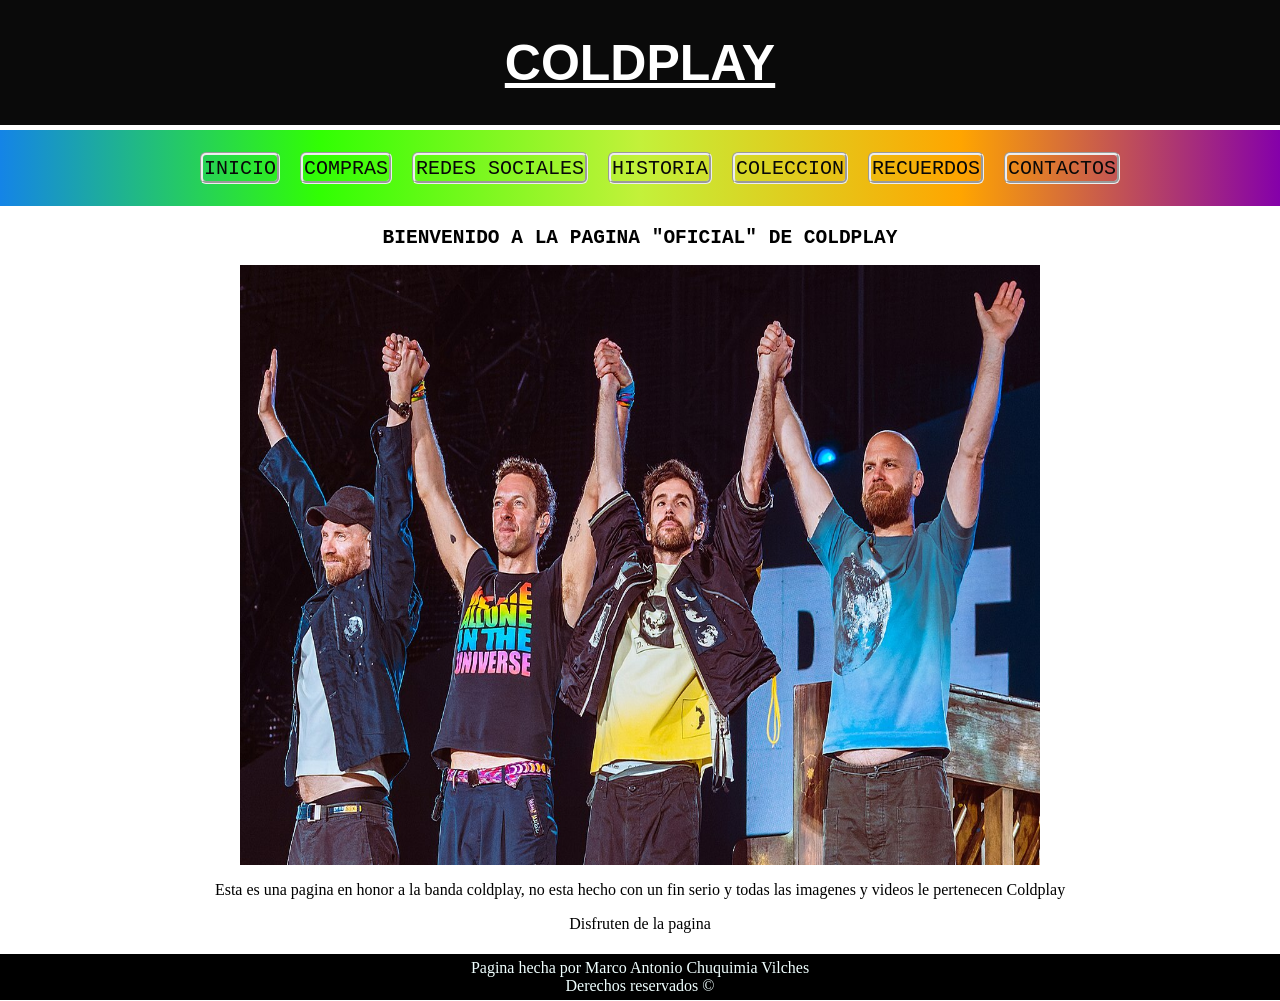
<file: index.html>
<!DOCTYPE html>
<html lang="en">
<head>
    <meta charset="UTF-8">
    <meta name="viewport" content="width=device-width, initial-scale=1.0">
    <link rel="stylesheet" href="css/estilo.css">
    <title>Inicio - Coldplay</title>
</head>
<body>
    <header>
        <div class="headerpagina">
        <h1>COLDPLAY</h1>
        </div>
    </header>
    <div class="menu">
        <nav>
        <ul id="menu" type="none">
            <li id="botonmenu"><a href="index.html">INICIO</a></li>
            <li id="botonmenu"><a href="pags/listas.html">COMPRAS</a></li>
            <li id="botonmenu"><a href="pags/enlaces.html">REDES SOCIALES</a></li>
            <li id="botonmenu"><a href="pags/tabla.html">HISTORIA</a></li>
            <li id="botonmenu"><a href="pags/coleccionfotos.html">COLECCION</a></li>
            <li id="botonmenu"><a href="pags/recuerdos.html">RECUERDOS</a></li>
            <li id="botonmenu"><a href="pags/contactos.html">CONTACTOS</a></li>
        </ul>
        </nav>
    </div>
    <div class="contenido">
        <h2 id="titulo">BIENVENIDO A LA PAGINA "OFICIAL" DE COLDPLAY</h2>
        <img  id="imgprin" src="imgs/Coldplay Inicio.jpg" alt="">
        <p>Esta es una pagina en honor a la banda coldplay, no esta hecho con un fin serio y todas las imagenes y videos le pertenecen Coldplay</p>
        <p>Disfruten de la pagina</p>
    </div>
    <footer> Pagina hecha por Marco Antonio Chuquimia Vilches <br> Derechos reservados ©</footer>
</body>
</html>
</file>
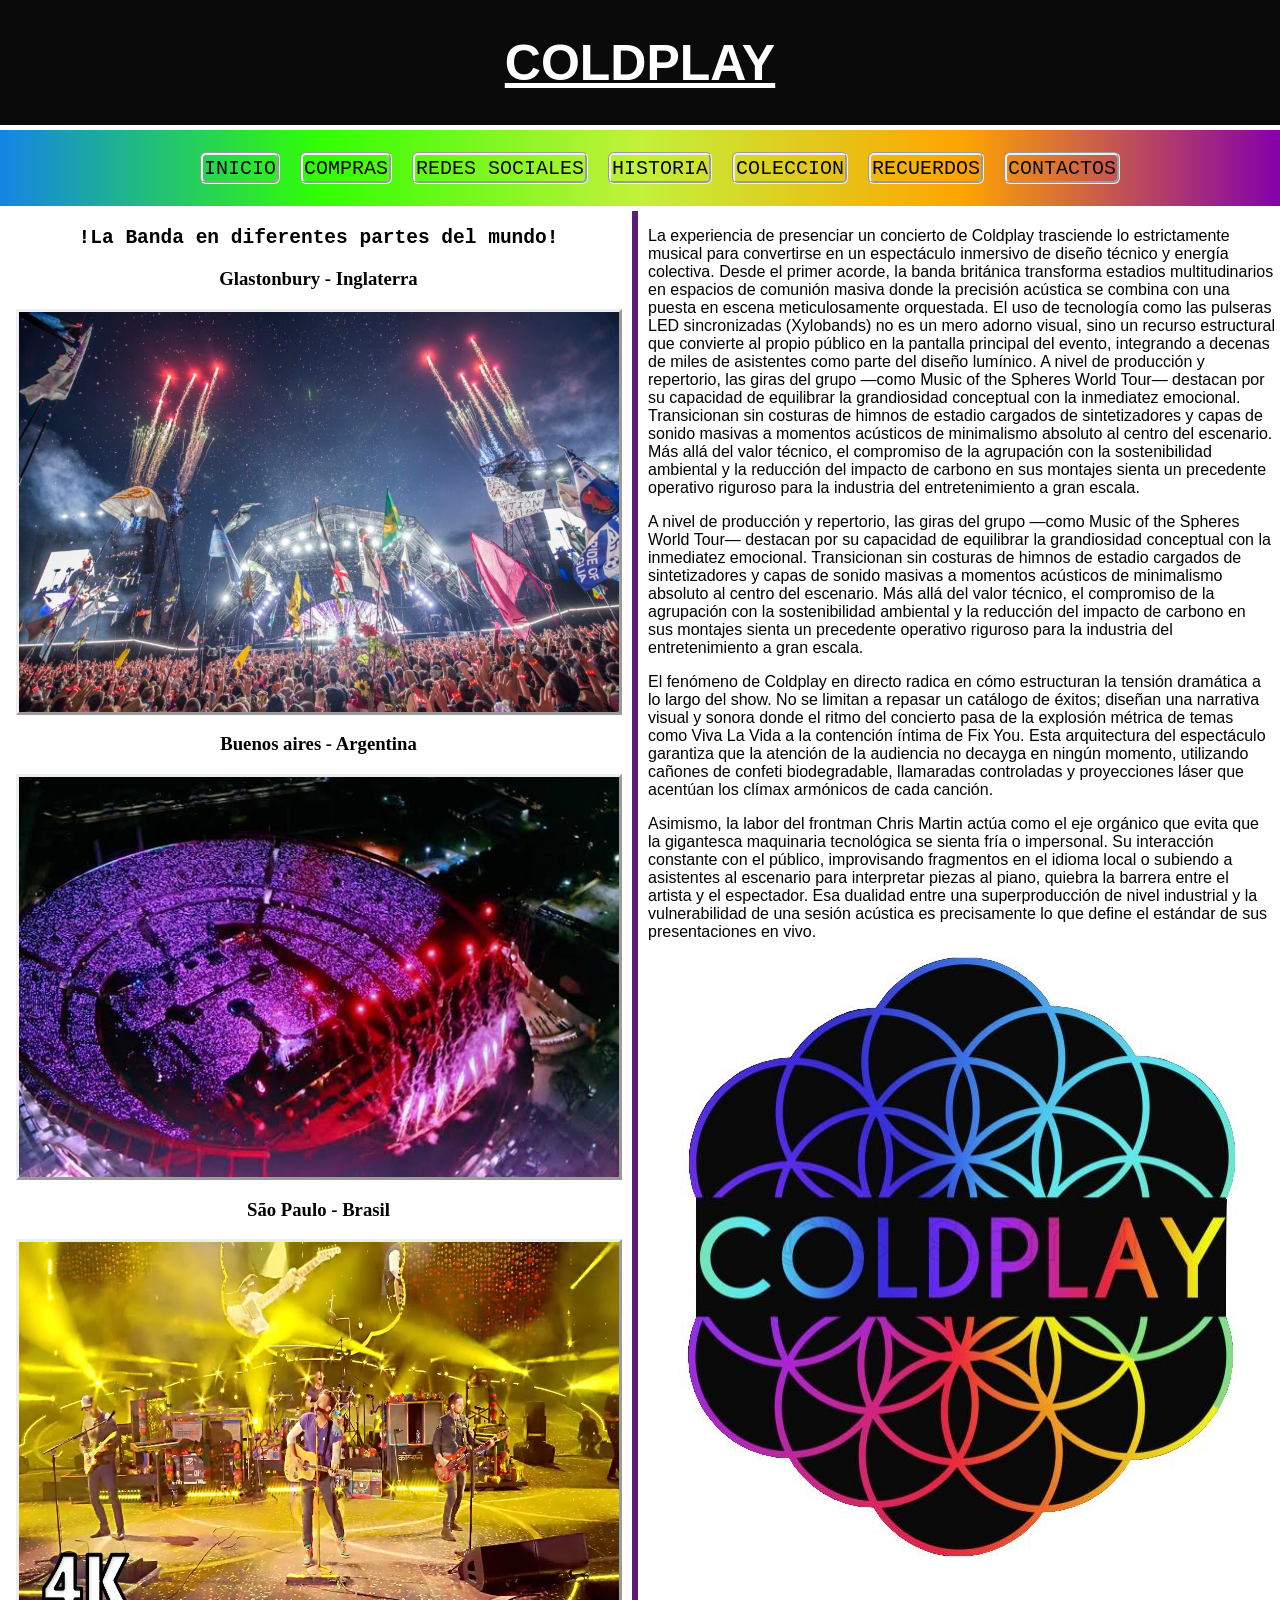
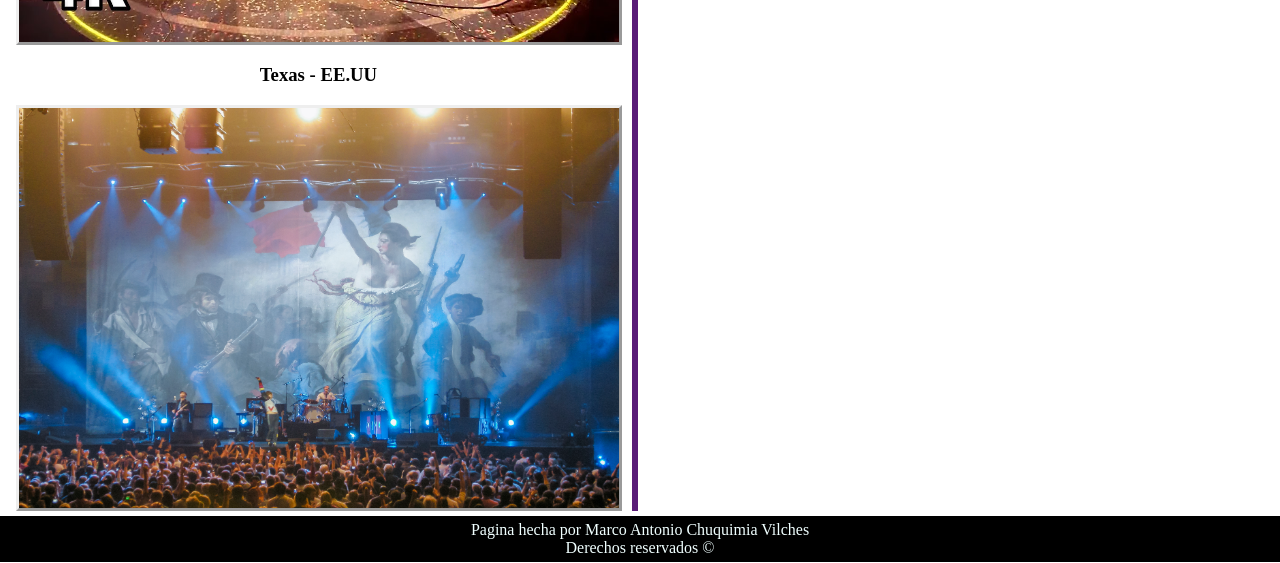
<file: pags/coleccionfotos.html>
<!DOCTYPE html>
<html lang="en">
<head>
    <meta charset="UTF-8">
    <meta name="viewport" content="width=device-width, initial-scale=1.0">
    <link rel="stylesheet" href="../css/estilo.css">
    <title>Coleccion - Coldplay</title>
</head>
<body>
    <header>
        <div class="headerpagina">
        <h1>COLDPLAY</h1>
        </div>
    </header>
    <div class="menu">
        <nav>
        <ul id="menu" type="none">
            <li id="botonmenu"><a href="../index.html">INICIO</a></li>
            <li id="botonmenu"><a href="listas.html">COMPRAS</a></li>
            <li id="botonmenu"><a href="enlaces.html">REDES SOCIALES</a></li>
            <li id="botonmenu"><a href="tabla.html">HISTORIA</a></li>
            <li id="botonmenu"><a href="coleccionfotos.html">COLECCION</a></li>
            <li id="botonmenu"><a href="recuerdos.html">RECUERDOS</a></li>
            <li id="botonmenu"><a href="contactos.html">CONTACTOS</a></li>
        </ul>
        </nav>
    </div>
    <div id="PrinColecFotos">
    <div id="fotos">
        <h2 id="titulo">!La Banda en diferentes partes del mundo!</h2>
        <h3>Glastonbury - Inglaterra</h3>
        <img  class="imgfotos" src="../imgs/Glastonbury.jpg" alt="">
        <h3>Buenos aires - Argentina</h3>
        <img  class="imgfotos" src="../imgs/River plate.jpg" alt="">
        <h3>São Paulo - Brasil</h3>
        <img  class="imgfotos" src="../imgs/SaoPaolo.jpg" alt="">
        <h3>Texas - EE.UU</h3>
        <img  class="imgfotos" src="../imgs/Texas.jpg" alt="">
    </div>
    <div id="ContenColecFot">
        <p>La experiencia de presenciar un concierto de Coldplay trasciende lo estrictamente musical para convertirse en un espectáculo inmersivo de diseño técnico y energía colectiva. Desde el primer acorde, la banda británica transforma estadios multitudinarios en espacios de comunión masiva donde la precisión acústica se combina con una puesta en escena meticulosamente orquestada. El uso de tecnología como las pulseras LED sincronizadas (Xylobands) no es un mero adorno visual, sino un recurso estructural que convierte al propio público en la pantalla principal del evento, integrando a decenas de miles de asistentes como parte del diseño lumínico.
            A nivel de producción y repertorio, las giras del grupo —como Music of the Spheres World Tour— destacan por su capacidad de equilibrar la grandiosidad conceptual con la inmediatez emocional. Transicionan sin costuras de himnos de estadio cargados de sintetizadores y capas de sonido masivas a momentos acústicos de minimalismo absoluto al centro del escenario. Más allá del valor técnico, el compromiso de la agrupación con la sostenibilidad ambiental y la reducción del impacto de carbono en sus montajes sienta un precedente operativo riguroso para la industria del entretenimiento a gran escala.</p>
        <p>
            A nivel de producción y repertorio, las giras del grupo —como Music of the Spheres World Tour— destacan por su capacidad de equilibrar la grandiosidad conceptual con la inmediatez emocional. Transicionan sin costuras de himnos de estadio cargados de sintetizadores y capas de sonido masivas a momentos acústicos de minimalismo absoluto al centro del escenario. Más allá del valor técnico, el compromiso de la agrupación con la sostenibilidad ambiental y la reducción del impacto de carbono en sus montajes sienta un precedente operativo riguroso para la industria del entretenimiento a gran escala.
        </p>
        <p>
            El fenómeno de Coldplay en directo radica en cómo estructuran la tensión dramática a lo largo del show. No se limitan a repasar un catálogo de éxitos; diseñan una narrativa visual y sonora donde el ritmo del concierto pasa de la explosión métrica de temas como Viva La Vida a la contención íntima de Fix You. Esta arquitectura del espectáculo garantiza que la atención de la audiencia no decayga en ningún momento, utilizando cañones de confeti biodegradable, llamaradas controladas y proyecciones láser que acentúan los clímax armónicos de cada canción.
        </p>
        <p>
            Asimismo, la labor del frontman Chris Martin actúa como el eje orgánico que evita que la gigantesca maquinaria tecnológica se sienta fría o impersonal. Su interacción constante con el público, improvisando fragmentos en el idioma local o subiendo a asistentes al escenario para interpretar piezas al piano, quiebra la barrera entre el artista y el espectador. Esa dualidad entre una superproducción de nivel industrial y la vulnerabilidad de una sesión acústica es precisamente lo que define el estándar de sus presentaciones en vivo.
        </p>
        <img id="logo" src="../imgs/LogoColdplay.jpg" alt="">
    </div>
    </div>
    <footer> Pagina hecha por Marco Antonio Chuquimia Vilches <br> Derechos reservados ©</footer>
</body>
</html>
</file>
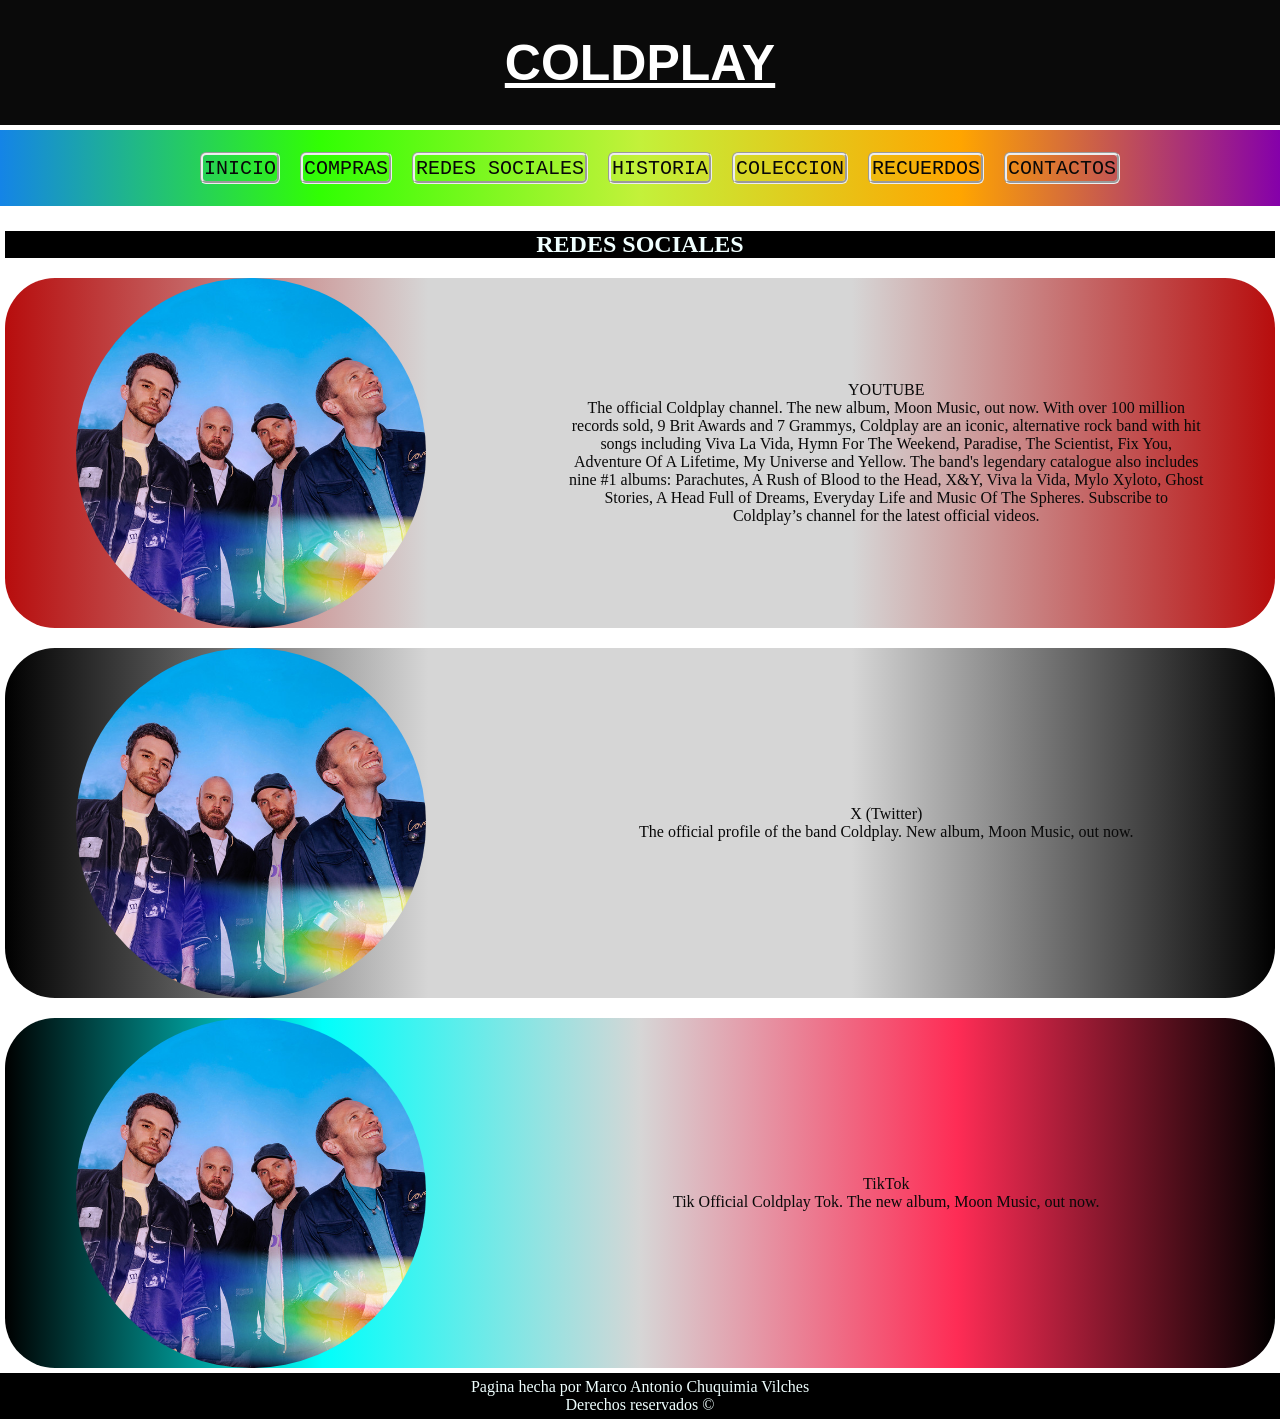
<file: pags/enlaces.html>
<!DOCTYPE html>
<html lang="en">
<head>
    <meta charset="UTF-8">
    <meta name="viewport" content="width=device-width, initial-scale=1.0">
    <link rel="stylesheet" href="../css/estilo.css">
    <title>Enlace - Coldplay</title>
</head>
<body>
    <header>
        <div class="headerpagina">
        <h1>COLDPLAY</h1>
        </div>
    </header>
    <div class="menu">
        <nav>
        <ul id="menu" type="none">
            <li id="botonmenu"><a href="../index.html">INICIO</a></li>
            <li id="botonmenu"><a href="listas.html">COMPRAS</a></li>
            <li id="botonmenu"><a href="enlaces.html">REDES SOCIALES</a></li>
            <li id="botonmenu"><a href="tabla.html">HISTORIA</a></li>
            <li id="botonmenu"><a href="coleccionfotos.html">COLECCION</a></li>
            <li id="botonmenu"><a href="recuerdos.html">RECUERDOS</a></li>
            <li id="botonmenu"><a href="contactos.html">CONTACTOS</a></li>
        </ul>
        </nav>
    </div>
    <div class="contenido">
        <h2 id="tituloenlaces">REDES SOCIALES</h2>
        <a href="https://www.youtube.com/channel/UCDPM_n1atn2ijUwHd0NNRQw"><div id="redsocial">
        <img id="imgredsocial" src="../imgs/Canaldeyoutube.jpg" alt="">
        <p id="descripcionred">YOUTUBE <br>The official Coldplay channel. The new album, Moon Music, out now. 
            With over 100 million records sold, 9 Brit Awards and 7 Grammys, Coldplay are an iconic, alternative rock band with hit songs including Viva La Vida, Hymn For The Weekend, Paradise, The Scientist, Fix You, Adventure Of A Lifetime, My Universe and Yellow. The band's legendary catalogue also includes nine #1 albums: Parachutes, A Rush of Blood to the Head, X&Y, Viva la Vida, Mylo Xyloto, Ghost Stories, A Head Full of Dreams, Everyday Life and Music Of The Spheres. 
            Subscribe to Coldplay’s channel for the latest official videos.</p>
        </div>
        </a>
        <a href="https://x.com/coldplay">
        <div id="redsocial2">
        <img id="imgredsocial" src="../imgs/Canaldeyoutube.jpg" alt="">
        <p id="descripcionred">X (Twitter) <br>The official profile of the band Coldplay. New album, Moon Music, out now.</p>
        </div>
        </a>
        <a href="https://www.tiktok.com/@coldplay">
        <div id="redsocial3">
        <img id="imgredsocial" src="../imgs/Canaldeyoutube.jpg" alt="">
        <p id="descripcionred">TikTok <br>Tik Official Coldplay Tok. The new album, Moon Music, out now.</p>
        </div>
        </a>
    </div>
    <footer> Pagina hecha por Marco Antonio Chuquimia Vilches <br> Derechos reservados ©</footer>
</body>
</html>
</file>
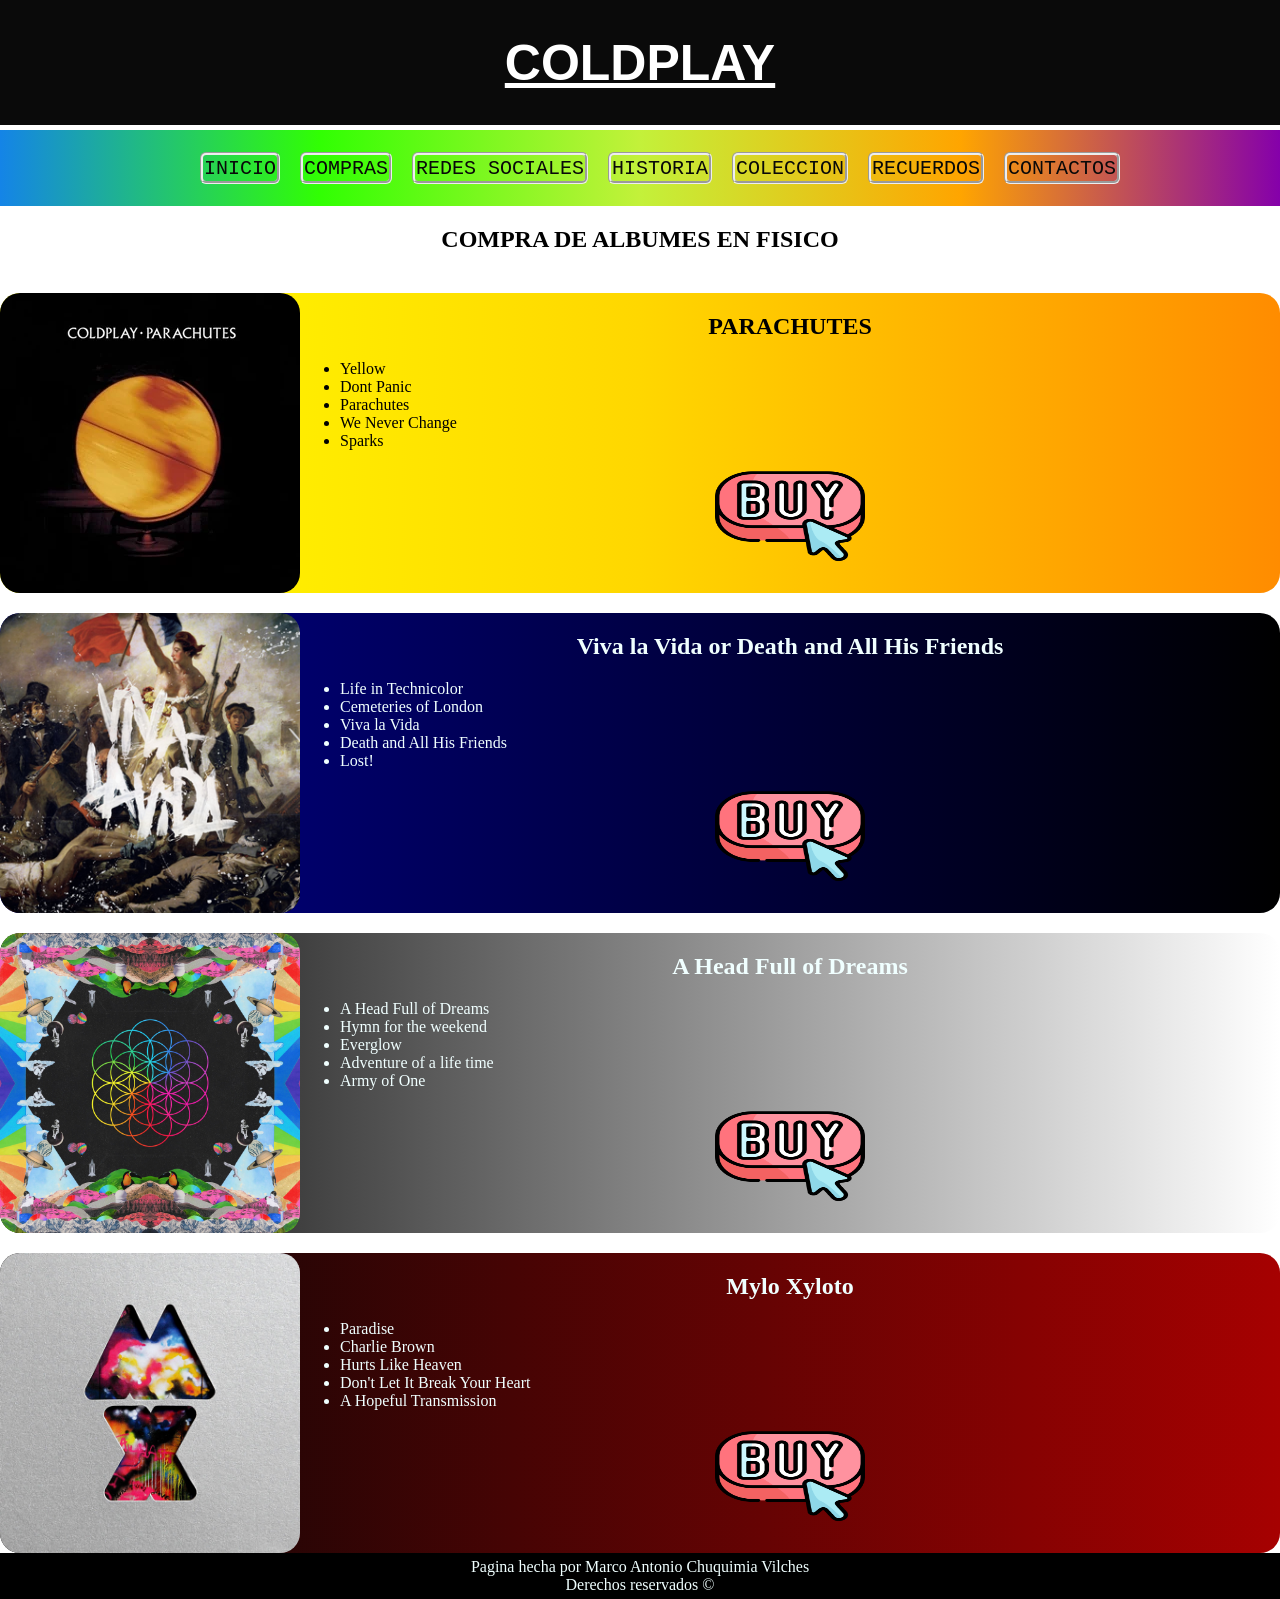
<file: pags/listas.html>
<!DOCTYPE html>
<html lang="en">
<head>
    <meta charset="UTF-8">
    <meta name="viewport" content="width=device-width, initial-scale=1.0">
    <link rel="stylesheet" href="../css/estilo.css">
    <title>Compras - Coldplay</title>
</head>
<body>
    <header>
        <div class="headerpagina">
        <h1>COLDPLAY</h1>
        </div>
    </header>
    <div class="menu">
        <nav>
        <ul id="menu" type="none">
            <li id="botonmenu"><a href="../index.html">INICIO</a></li>
            <li id="botonmenu"><a href="listas.html">COMPRAS</a></li>
            <li id="botonmenu"><a href="enlaces.html">REDES SOCIALES</a></li>
            <li id="botonmenu"><a href="tabla.html">HISTORIA</a></li>
            <li id="botonmenu"><a href="coleccionfotos.html">COLECCION</a></li>
            <li id="botonmenu"><a href="recuerdos.html">RECUERDOS</a></li>
            <li id="botonmenu"><a href="contactos.html">CONTACTOS</a></li>
        </ul>
        </nav>
    </div>
    <h2 id="titulolistas">COMPRA DE ALBUMES EN FISICO</h2>
    <div id="listas">
        <div id="albumyellow">
            <img id="imgalbum" src="../imgs/Parachutes.webp" alt="">
            <div id="contenidoalbum">
                <h2 id="titulolistas">PARACHUTES</h2>
                <ul>
                    <li>Yellow</li>
                    <li>Dont Panic</li>
                    <li>Parachutes</li>
                    <li>We Never Change</li>
                    <li>Sparks</li>
                </ul>
                <img id="botoncomprar"src="../imgs/boton comprar.png" alt="">
            </div>
        </div>
                <div id="albumViva">
            <img id="imgalbum" src="../imgs/VivalaVidaorDeathandAllHisFriends(2008).png" alt="">
            <div id="contenidoalbum">
                <h2 id="titulolistas">Viva la Vida or Death and All His Friends</h2>
                <ul>
                    <li>Life in Technicolor</li>
                    <li>Cemeteries of London</li>
                    <li>Viva la Vida</li>
                    <li>Death and All His Friends</li>
                    <li>Lost!</li>
                </ul>
                <img id="botoncomprar"src="../imgs/boton comprar.png" alt="">
            </div>
        </div>
                <div id="albumHead">
            <img id="imgalbum" src="../imgs/Ahead.jpg" alt="">
            <div id="contenidoalbum">
                <h2 id="titulolistas">A Head Full of Dreams</h2>
                <ul>
                    <li>A Head Full of Dreams</li>
                    <li>Hymn for the weekend</li>
                    <li>Everglow</li>
                    <li>Adventure of a life time</li>
                    <li>Army of One</li>
                </ul>
                <img id="botoncomprar"src="../imgs/boton comprar.png" alt="">
            </div>
        </div>
                <div id="albummylo">
            <img id="imgalbum" src="../imgs/MyloXiloto.jpg" alt="">
            <div id="contenidoalbum">
                <h2 id="titulolistas">Mylo Xyloto</h2>
                <ul>
                    <li>Paradise</li>
                    <li>Charlie Brown</li>
                    <li>Hurts Like Heaven</li>
                    <li>Don't Let It Break Your Heart</li>
                    <li>A Hopeful Transmission</li>
                </ul>
                <img id="botoncomprar"src="../imgs/boton comprar.png" alt="">
            </div>
        </div>
    </div>
    <footer> Pagina hecha por Marco Antonio Chuquimia Vilches <br> Derechos reservados ©</footer>
</body>
</html>
</file>
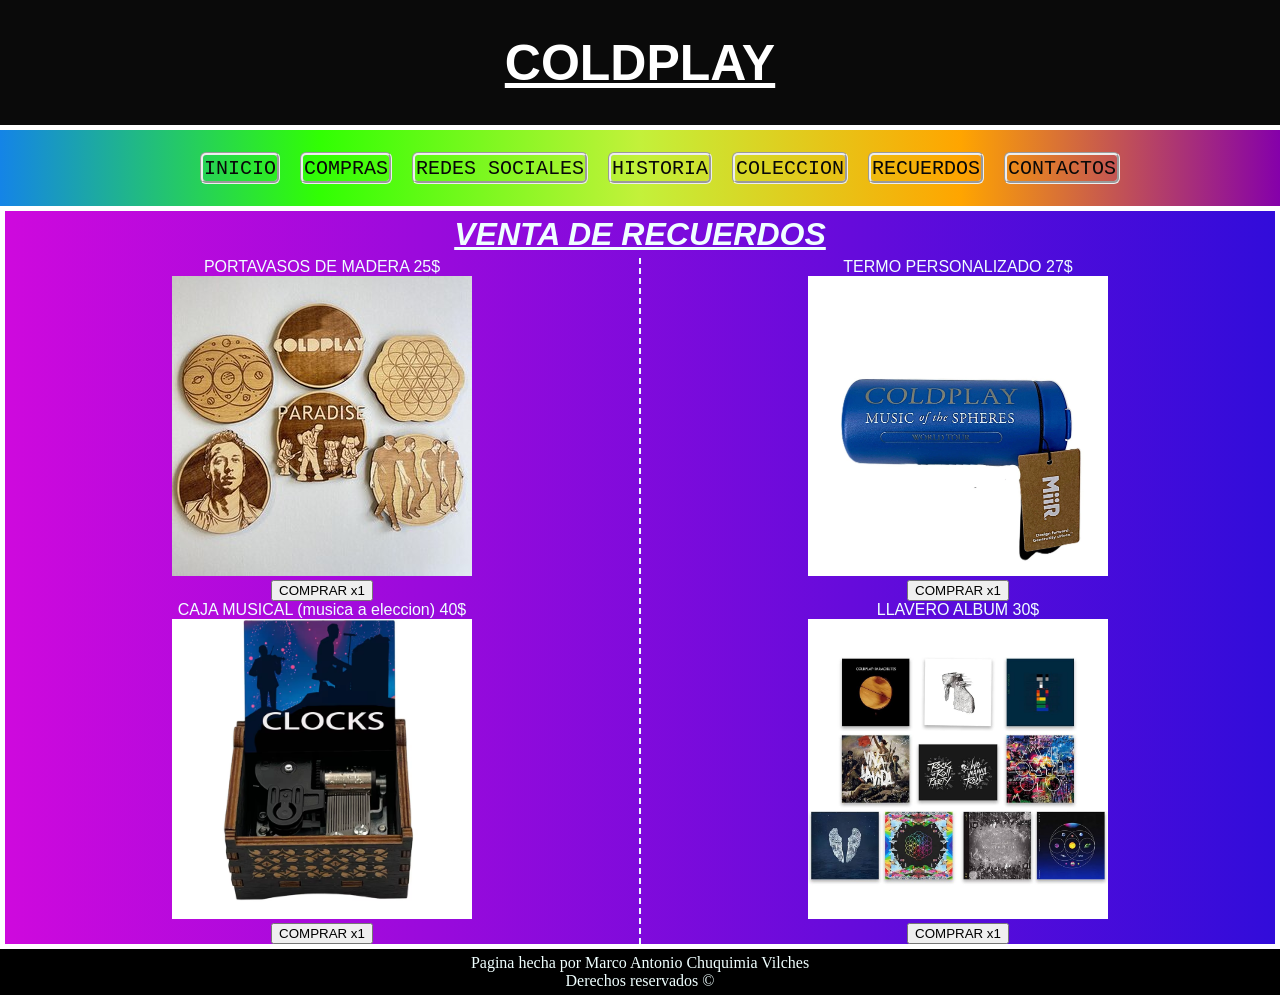
<file: pags/recuerdos.html>
<!DOCTYPE html>
<html lang="en">
<head>
    <meta charset="UTF-8">
    <meta name="viewport" content="width=device-width, initial-scale=1.0">
    <link rel="stylesheet" href="../css/estilo.css">
    <title>Recuerdos - Coldplay</title>
</head>
<body>
    <header>
        <div class="headerpagina">
        <h1>COLDPLAY</h1>
        </div>
    </header>
    <div class="menu">
        <nav>
        <ul id="menu" type="none">
            <li id="botonmenu"><a href="../index.html">INICIO</a></li>
            <li id="botonmenu"><a href="listas.html">COMPRAS</a></li>
            <li id="botonmenu"><a href="enlaces.html">REDES SOCIALES</a></li>
            <li id="botonmenu"><a href="tabla.html">HISTORIA</a></li>
            <li id="botonmenu"><a href="coleccionfotos.html">COLECCION</a></li>
            <li id="botonmenu"><a href="recuerdos.html">RECUERDOS</a></li>
            <li id="botonmenu"><a href="contactos.html">CONTACTOS</a></li>
        </ul>
        </nav>
    </div>
    <h2 id="titulorec">VENTA DE RECUERDOS</h2>
    <div id="recuerdosvent">
        <div id="contenidorecizq">
            <form>
                <label>
                    PORTAVASOS DE MADERA 25$<br>
                    <img src="../imgs/Portavasos.jpg" alt=""> <br>
                </label>
                <button> COMPRAR x1 </button><br>
                <label>
                    CAJA MUSICAL (musica a eleccion) 40$ <br>
                    <img id="imgrecuer" src="../imgs/CajaMusical.avif" alt=""> <br>
                </label>
                <button> COMPRAR x1</button><br>
            </form>
        </div>
        <div id="contenidorecder">
            <form>
            <label>
                TERMO PERSONALIZADO 27$ <br>
                <img id="imgrecuer" src="../imgs/Termocold.webp" alt=""><br>
            </label>
            <button> COMPRAR x1</button><br>
            <label>
                LLAVERO ALBUM 30$ <br>
                <img id="imgrecuer" src="../imgs/llaverosalbum.jpg" alt=""> <br>
            </label>
            <button> COMPRAR x1</button> <br>
            </form>
        </div> 
    </div>
    <footer> Pagina hecha por Marco Antonio Chuquimia Vilches <br> Derechos reservados ©</footer>
</body>
</html>
</file>
<file: css/estilo.css>
body{
    padding: 0px;
    margin: 0px;
    display: flex;
    flex-direction: column;
    min-height: 100vh;
}
header{
    background-color: rgb(10, 10, 10);
    color: white;
    padding: 0px;
    text-align: center;
    font-family: Verdana, Geneva, Tahoma, sans-serif;
    font-size: 25px;
    text-decoration: underline;
}
nav{
    background: linear-gradient(to right,  rgb(20, 132, 231), rgb(49, 255, 3), rgb(195, 241, 58), orange, rgb(133, 0, 170));
    text-decoration: none;
    text-align: center;
    font-size: 20px;
    margin-top: 5px;
    padding: 2px;
}
#menu{
    display: flex;
    justify-content: center;
    gap: 20px;
}
#botonmenu{
    border-style: groove;
    border-radius: 6px;
    padding: 1px;
}
a, a:link, a:visited, a:hover, a:active{
    color:rgb(9, 9, 9);
    font-family: monospace;
    text-decoration: none;
}
footer{
    background-color: black;
    color: azure;
    text-align: center;
    margin-top: auto;
    padding: 5px;
}
.contenido{
    margin: 5px;
    text-align: center;
}
#titulo{
    text-align: center;
    font-family: monospace;
}
#imgprin{
    display: block;
    width: 800px;
    height: 600px;
    margin-left: auto;
    margin-right: auto;
}
.imgfotos{
    display: block;
    width: 600px;
    height: 400px;
    margin-left: auto;
    margin-right: auto;
    border-style: outset;
}
#fotos{
    width: 50%;
    border: 6px;
    border-right-style: outset;
    border-color: darkorchid;
    margin: 5px;
    text-align: center;
}
#PrinColecFotos{
    display: flex;
}
#ContenColecFot{
    width: 50%;
    margin: 5px;
    font-family: sans-serif;
}
#logo{
    display: block;
    margin-left: auto;
    margin-right: auto;
}
#contactos{
    padding: 3%;
    margin-top: auto;
    display: inline-flex;
    margin-left: 3px;
    margin: 3px;
}
#contactoder{
    display: block;
    margin: 5px;
    width: 50%;
    height: 50%;
}
#contactoizq{
    color: black;
    font-size: 50px;
    font-family: fantasy;
    text-align: center;
    margin: 5px;
    width: 50%;
    height: 50%;
}
#titulocont{
    text-decoration: underline;
    color: darkblue ;
}
#contactimg{
    display: block;
    background-color: darkblue;
    margin-right: auto;
    margin-left: auto;
    margin-top: auto;
    width: 600px;
    border-radius: 50px;
}
#titulorec{
    color: azure;
    text-align: center;
    font-size: xx-large;
    font-family: 'Franklin Gothic Medium', 'Arial Narrow', Arial, sans-serif;
    text-decoration: underline;
    font-style: italic;
    padding: 5px;
    background: linear-gradient(to left,rgb(50, 12, 218), rgb(206, 9, 221));
    margin: 5px;
    margin-bottom: 0px;
}
#recuerdosvent{
    background: linear-gradient(to left,rgb(50, 12, 218), rgb(206, 9, 221));
    margin: 5px;
    margin-top: 0;
    font-family: sans-serif;
    text-align: center;
    display: flex;
}
#contenidorecizq{
    color: azure;
    display: block;
    width: 50%;
    margin-left: auto;
    margin-right: auto;
    border-right: 2px;
    border-right-style: dashed;
}
#contenidorecder{
    color: azure;
    display: block;
    width: 50%;
    margin-left: auto;
    margin-right: auto;
}
#imgrecuer{
    width: 300px;
    height: 300px;
}
#contenidohist{
    display: flex;
    margin: auto;
    width: 1000px;
    overflow-x: auto;
}
#historia{
    color: azure;
    background-image: url(../imgs/tablafondo.jpg);
    display: block;
    border: 2px;
    border-right: 0px;
    border-style: dotted;
}
td{
    width: 500px;
    height: 60px;
    border-right: 2px;
    border-right-style: dotted;
}
tr{
    border: 2px;
}
#redsocial{
    background:linear-gradient(to right,rgb(183, 13, 13),rgb(214, 214, 214),rgb(214, 214, 214),rgb(183, 13, 13));
    display: flex;
    width: 100%;
    margin-right: 20%;
    margin-top: 20px;
    border-radius: 50px;   
}
#tituloenlaces{
    color: azure;
    background-color: black;
}
#redsocial2{
    background:linear-gradient(to right,black,rgb(214, 214, 214),rgb(214, 214, 214),black);
    display: flex;
    width: 100%;
    margin-top: 20px;
    border-radius: 50px;  
}
#redsocial3{
    background:linear-gradient(to right,black,rgb(0, 255, 251),rgb(214, 214, 214),rgb(254, 44, 85),black);
    display: flex;
    display: flex;
    width: 100%;
    margin-top: 20px;
    border-radius: 50px;        
}
#descripcionred{
    font-family: cursive;
    margin: auto;
    width: 50%;
}
#imgredsocial{
    display: block;
    margin-left: auto;
    margin-right: auto;
    width: 350px;
    height: 350px;
    border-radius: 200px;
}
#titulolistas{
    text-align: center;
}
#albumyellow{
    display: flex;
    background: linear-gradient(to right,yellow,gold,darkorange);
    margin-top: 20px;
    border-radius: 20px;
}
#albumViva{
    color: azure;
    display: flex;
    background: linear-gradient(to left,black,darkblue);
    margin-top: 20px;
    border-radius: 20px;

}
#albumHead{
    color: azure;
    display: flex;
    background: linear-gradient(to left,white,rgb(6, 6, 6));
    margin-top: 20px;
    border-radius: 20px; 
}
#albummylo{
    color: azure;
    display: flex;
    background: linear-gradient(to left,rgb(166, 1, 1),rgb(6, 6, 6));
    margin-top: 20px;
    border-radius: 20px; 
}
#imgalbum{
    display: block;
    width: 300px;
    height: 300px;
    border-radius: 20px;
}
#contenidoalbum{
    width: 100%;
    max-height: 300px;
    text-align: left;
}
#botoncomprar{
    margin: auto;
    display: block;
    width: 150px;
    height: 100px;
}
</file>
